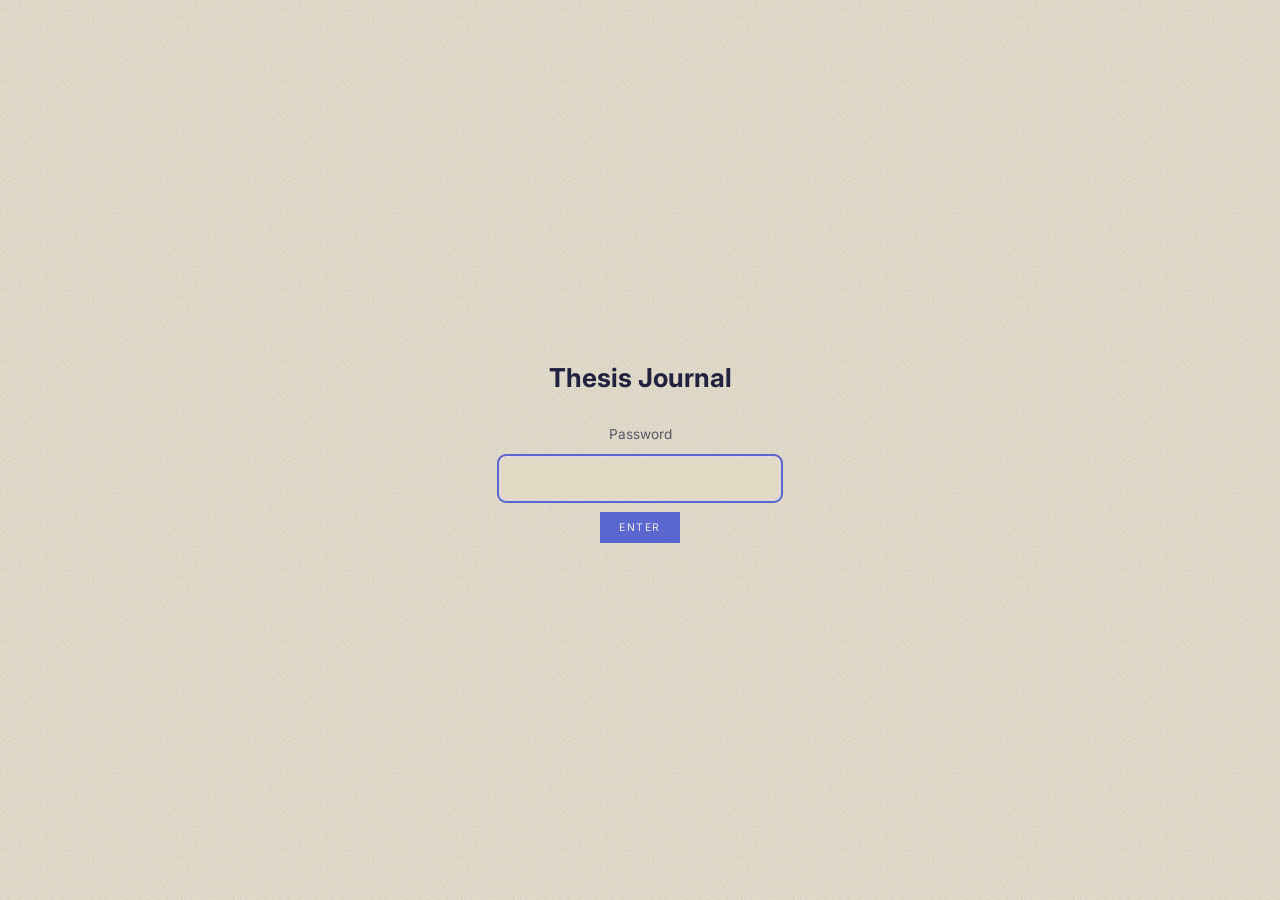
<file: index.html>
<!DOCTYPE html>
<html lang="en">
<head>
<meta charset="UTF-8" />
<meta name="viewport" content="width=device-width, initial-scale=1.0, viewport-fit=cover" />
<meta name="color-scheme" content="light dark" />
<title>Thesis Journal</title>
<link rel="icon" href="data:image/svg+xml,%3Csvg%20xmlns='http://www.w3.org/2000/svg'%20viewBox='0%200%20100%20100'%3E%3Ctext%20y='.9em'%20font-size='90'%3E%F0%9F%93%96%3C/text%3E%3C/svg%3E">
<link rel="preconnect" href="https://fonts.googleapis.com" />
<link rel="preconnect" href="https://fonts.gstatic.com" crossorigin />
<link href="https://fonts.googleapis.com/css2?family=Inter:wght@400;500;600&display=swap" rel="stylesheet" />
<link rel="stylesheet" href="styles.css" />
<script src="gate.js"></script>
</head>
<body>

  <header class="site-header">
    <div class="masthead">
      <h1 class="brand-title">Thesis Journal</h1>
      <div class="header-right">
        <time id="clock" class="clock">--:--:--</time>
        <button id="syncBtn" class="icon-btn" title="GitHub sync: off" aria-label="GitHub sync">⇅</button>
        <button id="themeBtn" class="icon-btn" title="Toggle light / dark" aria-label="Toggle theme">◐</button>
        <button id="addBtn" class="add-btn">Add</button>
      </div>
    </div>
    <p class="brand-sub">An open notebook for the thesis: reading, references, sources, images, annotated documents, and a weekly process log.</p>

    <nav class="views" id="views">
      <button class="view-btn is-active" data-view="files">Files</button>
      <button class="view-btn" data-view="all">All</button>
      <button class="view-btn" data-view="reading">Readings</button>
      <button class="view-btn" data-view="website">Resources</button>
      <button class="view-btn" data-view="image">Images</button>
      <button class="view-btn" data-view="document">Documents</button>
      <button class="view-btn" data-view="journal">Journal</button>
      <button class="view-btn" data-view="calendar">Calendar</button>
    </nav>
  </header>

  <section class="currently">
    <div class="currently-head">
      <span class="currently-label">Keyaa is currently</span>
      <span class="currently-controls">
        <button class="linkbtn" id="statusEditCurrent" hidden>edit</button>
        <button class="linkbtn" id="statusAdd">add this week's note</button>
        <button class="linkbtn" id="statusArchiveToggle" hidden>archive</button>
      </span>
    </div>

    <p class="currently-text" id="statusCurrent"></p>
    <span class="currently-updated" id="statusCurrentMeta"></span>

    <form class="status-editor" id="statusEditor" hidden>
      <textarea id="statusInput" rows="3" placeholder="Quick and human: what are you working on this week? What moved, what's next?"></textarea>
      <div class="status-editor-foot">
        <label class="status-date">Week of <input type="date" id="statusDate" /></label>
        <span class="spacer"></span>
        <button type="button" class="linkbtn" id="statusCancel">cancel</button>
        <button type="submit" class="linkbtn strong" id="statusSave">save note</button>
      </div>
    </form>

    <ol class="status-archive" id="statusArchive" hidden></ol>
  </section>

  <section class="toolbar">
    <div class="search-wrap">
      <input id="search" type="search" placeholder="Search the file: titles, notes, tags, names…" autocomplete="off" />
    </div>

    <div class="filters">
      <div class="filter-block">
        <span class="filter-label">Project</span>
        <div class="chips" id="projectFilters"></div>
      </div>
      <div class="filter-block" id="tagFilterBlock" hidden>
        <span class="filter-label">Tags</span>
        <div class="chips" id="tagFilters"></div>
      </div>
    </div>

    <div class="toolbar-end">
      <label class="sort-wrap">
        <span class="filter-label">Sort</span>
        <select id="sort">
          <option value="date-desc">Newest first</option>
          <option value="date-asc">Oldest first</option>
          <option value="added-desc">Recently added</option>
          <option value="title-asc">Title A–Z</option>
        </select>
      </label>
      <button id="exportBtn" class="ghost-btn" title="Download a backup of everything">Export</button>
      <button id="importBtn" class="ghost-btn" title="Restore from a backup file">Import</button>
      <input id="importInput" type="file" accept="application/json" hidden />
      <span id="count" class="count"></span>
    </div>
  </section>

  <main id="content" class="content"></main>

  <footer class="site-footer">
    <span>Stored in this browser. Turn on <b>⇅ GitHub sync</b> to share across devices and commit every change, or use <b>Export</b> for a one-off backup.</span>
  </footer>

  <!-- ============ Add / Edit modal ============ -->
  <div class="modal-overlay" id="entryModal" hidden>
    <div class="modal" role="dialog" aria-modal="true" aria-labelledby="modalTitle">
      <div class="modal-head">
        <h2 id="modalTitle">Add entry</h2>
        <button class="icon-btn" id="modalClose" aria-label="Close">✕</button>
      </div>

      <form id="entryForm" class="entry-form">
        <input type="hidden" id="f-id" />

        <div class="field">
          <label for="f-kind">Type</label>
          <select id="f-kind">
            <option value="reading">Reading: book, article, essay</option>
            <option value="artist">Artist reference</option>
            <option value="font">Font</option>
            <option value="design-ref">Design reference: website</option>
            <option value="resource">Resource: website to use (order books, print, etc.)</option>
            <option value="image">Image: visual reference</option>
            <option value="document">Annotated document: PDF + notes</option>
            <option value="journal">Journal: weekly comment / reflection</option>
          </select>
        </div>

        <div class="field">
          <label for="f-title" id="f-titleLabel">Title <span class="req">*</span></label>
          <input id="f-title" type="text" placeholder="What is it called?" />
        </div>

        <div class="field-row" id="f-sourceRow">
          <div class="field">
            <label for="f-author">Author / creator</label>
            <input id="f-author" type="text" placeholder="Who made it?" />
          </div>
          <div class="field">
            <label for="f-publication">Publication / source</label>
            <input id="f-publication" type="text" placeholder="Journal, publisher, site…" />
          </div>
        </div>

        <div class="field" id="f-urlField">
          <label for="f-url">URL</label>
          <input id="f-url" type="url" placeholder="https://…" />
        </div>

        <div class="field">
          <label for="f-date" id="f-dateLabel">Date read</label>
          <input id="f-date" type="date" />
          <p class="hint" id="f-dateHint">Leave blank and it defaults to the day you add this (<span id="f-todayHint"></span>).</p>
        </div>

        <div class="field">
          <label>Projects</label>
          <div class="check-grid" id="f-projects"></div>
        </div>

        <div class="field">
          <label for="f-tagInput">Tags</label>
          <div class="tag-editor" id="f-tagEditor">
            <span class="tag-chips" id="f-tagChips"></span>
            <input id="f-tagInput" type="text" placeholder="Type a tag, press Enter" autocomplete="off" list="tagSuggestions" />
          </div>
          <datalist id="tagSuggestions"></datalist>
        </div>

        <div class="field">
          <label for="f-note" id="f-noteLabel">Notes / annotation</label>
          <textarea id="f-note" rows="5" placeholder="Why it's useful, key quotes, page numbers, your reflections. For documents, paste the text you want to be able to search."></textarea>
        </div>

        <div class="field">
          <label>Attachments: images &amp; PDFs</label>
          <div class="dropzone" id="f-dropzone" tabindex="0">
            <p>Drag files here, click to choose, or paste an image</p>
            <input id="f-files" type="file" accept="image/*,application/pdf" multiple hidden />
          </div>
          <div class="attach-previews" id="f-previews"></div>
        </div>

        <div class="modal-actions">
          <button type="button" class="danger-btn" id="deleteBtn" hidden>Delete</button>
          <div class="spacer"></div>
          <button type="button" class="ghost-btn" id="cancelBtn">Cancel</button>
          <button type="submit" class="add-btn">Save</button>
        </div>
      </form>
    </div>
  </div>

  <!-- ============ GitHub sync panel ============ -->
  <div class="modal-overlay" id="syncPanel" hidden>
    <div class="modal modal-narrow" role="dialog" aria-modal="true" aria-labelledby="syncTitle">
      <div class="modal-head">
        <h2 id="syncTitle">GitHub sync</h2>
        <button class="icon-btn" id="syncClose" aria-label="Close">✕</button>
      </div>
      <div class="entry-form">
        <p class="hint">
          Keeps everything in a <code>data.json</code> file in a GitHub repo,
          one commit per change, so it shows up in GitHub Desktop after it
          fetches. Turn this on for every device that shares the journal,
          including your phone. Your token is stored only in this browser, use a
          <b>fine-grained token limited to this one repo</b> with
          <i>Contents: Read and write</i>.
        </p>
        <div class="field">
          <label for="gh-repo">Repository: owner / name</label>
          <input type="text" id="gh-repo" placeholder="keyaa/thesis-journal" autocapitalize="off" autocorrect="off" spellcheck="false" />
        </div>
        <div class="field-row">
          <div class="field">
            <label for="gh-branch">Branch</label>
            <input type="text" id="gh-branch" placeholder="main" autocapitalize="off" autocorrect="off" spellcheck="false" />
          </div>
          <div class="field">
            <label for="gh-path">File path</label>
            <input type="text" id="gh-path" placeholder="data.json" autocapitalize="off" autocorrect="off" spellcheck="false" />
          </div>
        </div>
        <div class="field">
          <label for="gh-token">Personal access token</label>
          <input type="password" id="gh-token" placeholder="github_pat_… / ghp_…" autocomplete="off" autocapitalize="off" autocorrect="off" spellcheck="false" />
        </div>
        <p class="hint" id="gh-status"></p>
        <div class="modal-actions">
          <button type="button" class="danger-btn" id="gh-disconnect" hidden>Disconnect</button>
          <div class="spacer"></div>
          <button type="button" class="ghost-btn" id="gh-pull" hidden>Pull now</button>
          <button type="button" class="add-btn" id="gh-connect">Connect</button>
        </div>
      </div>
    </div>
  </div>

  <!-- ============ Lightbox ============ -->
  <div class="lightbox" id="lightbox" hidden>
    <button class="icon-btn lightbox-close" id="lightboxClose" aria-label="Close">✕</button>
    <img id="lightboxImg" alt="" />
    <div class="lightbox-caption" id="lightboxCaption"></div>
  </div>

  <script src="app.js"></script>
</body>
</html>
</file>
<file: styles.css>
/* ============================================================
   Thesis Journal
   Blend: bysuhani.com (grotesque, small type, whitespace, clock)
        + openstudioprocess.xyz (paper ground, mono system text,
          serif masthead, "currently" block, dated log)
   ============================================================ */

:root {
  /* concert-season palette — cream ground, periwinkle blue does the talking */
  --bg: #e9e2d1;
  --bg-raise: #e2d9c4;
  --ink: #21223f;          /* deep blue-black — body text */
  --head: #5a67cf;         /* periwinkle blue — masthead, headings, links, accents */
  --ink-soft: #55566f;
  --ink-faint: #9694ac;
  --line: #d3c9ae;
  --line-strong: #beae8d;
  --accent: #5a67cf;
  --accent-ink: #efeade;
  --accent-soft: #dfdcef;
  --danger: #c23a24;
  --focus: #5a67cf;
  --radius: 0px;
  --maxw: 1180px;
  --pad: clamp(14px, 3vw, 30px);

  /* folder palette — the 10 concert colours (cycled in Files view) */
  --f0: #efe79b;  --f0-ink: #2b2622;   /* pale yellow */
  --f1: #3c2b3d;  --f1-ink: #efe79b;   /* plum */
  --f2: #f2b5c4;  --f2-ink: #3c2b3d;   /* pink */
  --f3: #13473a;  --f3-ink: #e9e2d1;   /* teal */
  --f4: #9aa4dc;  --f4-ink: #20204a;   /* periwinkle */
  --f5: #dcbdb8;  --f5-ink: #3a2622;   /* dusty rose — the concert blush, nudged rosier/deeper so it doesn't melt into the paper bg */
  --f6: #ee4335;  --f6-ink: #ffffff;   /* red */
  --f7: #a3bb9f;  --f7-ink: #233524;   /* sage */
  --f8: #c3ccd6;  --f8-ink: #2b3540;   /* grey-blue */
  --f9: #c98c60;  --f9-ink: #331e12;   /* terracotta */

  /* Neue Montreal if installed locally, otherwise a close grotesque */
  --sans: "Neue Montreal", "PP Neue Montreal", "Neue Haas Grotesk Display Pro",
    "Helvetica Neue", Inter, Arial, sans-serif;
  --serif: var(--sans);
  --mono: var(--sans);
}

:root[data-theme="dark"] {
  --bg: #14141c;
  --bg-raise: #1d1d29;
  --ink: #e6e4f0;
  --head: #98a2ea;
  --ink-soft: #a9a7bd;
  --ink-faint: #6f6d84;
  --line: #2a2a38;
  --line-strong: #3c3c50;
  --accent: #98a2ea;
  --accent-ink: #14141c;
  --accent-soft: #22222f;
  --danger: #e5786a;
  --focus: #98a2ea;
}
@media (prefers-color-scheme: dark) {
  :root:not([data-theme="light"]) {
    --bg: #14141c;
    --bg-raise: #1d1d29;
    --ink: #e6e4f0;
    --head: #98a2ea;
    --ink-soft: #a9a7bd;
    --ink-faint: #6f6d84;
    --line: #2a2a38;
    --line-strong: #3c3c50;
    --accent: #98a2ea;
    --accent-ink: #14141c;
    --accent-soft: #22222f;
    --danger: #e5786a;
    --focus: #98a2ea;
  }
}

* { box-sizing: border-box; }
html, body { margin: 0; padding: 0; }

body {
  background-color: var(--bg);
  /* faint paper grain so surfaces read as material, not flat */
  background-image: url("data:image/svg+xml,%3Csvg xmlns='http://www.w3.org/2000/svg' width='140' height='140'%3E%3Cfilter id='n'%3E%3CfeTurbulence type='fractalNoise' baseFrequency='0.82' numOctaves='2' stitchTiles='stitch'/%3E%3CfeColorMatrix type='saturate' values='0'/%3E%3C/filter%3E%3Crect width='100%25' height='100%25' filter='url(%23n)' opacity='0.35'/%3E%3C/svg%3E");
  background-blend-mode: multiply;
  color: var(--ink);
  font-family: var(--sans);
  font-size: 13px;
  line-height: 1.62;
  -webkit-font-smoothing: antialiased;
  text-rendering: optimizeLegibility;
}
:root[data-theme="dark"] body { background-blend-mode: soft-light; }

button { font-family: inherit; cursor: pointer; color: inherit; }
a { color: inherit; }
::selection { background: var(--head); color: var(--accent-ink); }

/* text token: the "system" voice — mono, uppercase, tracked (Hyning) */
.sys {
  font-family: var(--mono);
  font-size: 10.5px;
  text-transform: uppercase;
  letter-spacing: 0.13em;
  color: var(--ink-faint);
}

/* ---------- Header / masthead ---------- */

.site-header {
  padding: 18px var(--pad) 0;
  max-width: var(--maxw);
  margin: 0 auto;
  width: 100%;
}

.masthead {
  display: flex;
  align-items: flex-start;
  justify-content: space-between;
  gap: 24px;
}

.brand-title {
  font-weight: 600;
  font-size: clamp(32px, 6.5vw, 54px);
  letter-spacing: -0.035em;
  line-height: 0.98;
  margin: 0;
  color: var(--head);
}

.brand-sub {
  font-family: var(--sans);
  font-size: 12.5px;
  line-height: 1.65;
  color: var(--ink-soft);
  letter-spacing: -0.005em;
  max-width: 54ch;
  margin: 14px 0 0;
}

.header-right { display: flex; align-items: center; gap: 12px; padding-top: 4px; }

.clock {
  font-family: var(--mono);
  font-size: 11px;
  color: var(--ink-faint);
  letter-spacing: 0.04em;
  min-width: 92px;
  text-align: right;
  font-variant-numeric: tabular-nums;
}

.icon-btn {
  background: none;
  border: 1px solid var(--line-strong);
  color: var(--ink-soft);
  width: 30px; height: 30px;
  border-radius: var(--radius);
  font-size: 13px; line-height: 1;
  display: inline-flex; align-items: center; justify-content: center;
}
.icon-btn:hover { color: var(--ink); border-color: var(--ink-soft); }

.add-btn {
  background: var(--accent);
  color: var(--accent-ink);
  border: 1px solid var(--accent);
  padding: 8px 18px;
  border-radius: var(--radius);
  font-family: var(--mono);
  font-size: 10.5px;
  text-transform: uppercase;
  letter-spacing: 0.14em;
  white-space: nowrap;
}
.add-btn:hover { opacity: 0.82; }

.views {
  display: flex;
  gap: 2px;
  flex-wrap: wrap;
  margin-top: 22px;
}
.view-btn {
  background: none;
  border: 0;
  color: var(--ink-faint);
  font-family: var(--mono);
  font-size: 10.5px;
  text-transform: uppercase;
  letter-spacing: 0.13em;
  padding: 8px 12px 12px;
}
.view-btn:hover { color: var(--ink); }
.view-btn.is-active {
  color: var(--head);
  box-shadow: inset 0 -2px 0 0 var(--head);
}

/* ---------- "Keyaa is currently" + weekly log ---------- */

.currently {
  max-width: var(--maxw);
  margin: 0 auto;
  width: 100%;
  padding: 16px var(--pad) 18px;
}
.currently-head {
  display: flex;
  align-items: baseline;
  justify-content: space-between;
  gap: 16px;
  flex-wrap: wrap;
  margin-bottom: 12px;
}
.currently-label {
  font-size: 11px;
  text-transform: uppercase;
  letter-spacing: 0.18em;
  color: var(--ink-faint);
}
.currently-controls { display: flex; gap: 16px; flex-shrink: 0; }

.currently-text {
  font-size: clamp(18px, 2.6vw, 22px);
  line-height: 1.42;
  letter-spacing: -0.015em;
  color: var(--ink);
  margin: 0 0 8px;
  white-space: pre-wrap;
  max-width: 40ch;
}
.currently-text.is-empty {
  color: var(--ink-faint);
  font-size: 13.5px;
  letter-spacing: 0;
  line-height: 1.6;
  max-width: 60ch;
}
.currently-updated {
  font-size: 10px;
  text-transform: uppercase;
  letter-spacing: 0.12em;
  color: var(--ink-faint);
}

.linkbtn {
  border: 0;
  background: none;
  color: var(--ink-faint);
  font-size: 10px;
  text-transform: uppercase;
  letter-spacing: 0.13em;
  padding: 0;
  text-decoration: underline;
  text-underline-offset: 3px;
}
.linkbtn:hover { color: var(--ink); }
.linkbtn.strong { color: var(--ink); }

.status-editor {
  margin: 16px 0 4px;
  max-width: 64ch;
}
.status-editor textarea {
  width: 100%;
  font-family: var(--sans);
  font-size: 14px;
  line-height: 1.6;
  color: var(--ink);
  background: var(--bg-raise);
  border: 1px solid var(--line-strong);
  border-radius: var(--radius);
  padding: 10px 12px;
  resize: vertical;
  outline: none;
}
.status-editor textarea:focus { border-color: var(--focus); }
.status-editor-foot {
  display: flex;
  align-items: center;
  gap: 16px;
  margin-top: 10px;
}
.status-date {
  font-size: 10px;
  text-transform: uppercase;
  letter-spacing: 0.12em;
  color: var(--ink-faint);
  display: flex;
  align-items: center;
  gap: 8px;
}
.status-date input {
  font-family: var(--sans);
  font-size: 12px;
  color: var(--ink);
  background: var(--bg);
  border: 1px solid var(--line-strong);
  border-radius: var(--radius);
  padding: 4px 7px;
}

.status-archive {
  list-style: none;
  margin: 22px 0 0;
  padding: 0;
  max-width: 64ch;
}
.status-arch { padding: 16px 0; }
.status-arch + .status-arch { border-top: 1px solid var(--line); }
.status-arch-date {
  font-size: 10px;
  text-transform: uppercase;
  letter-spacing: 0.12em;
  color: var(--ink-faint);
  margin-bottom: 6px;
}
.status-arch-text { font-size: 13px; line-height: 1.66; color: var(--ink-soft); }
.status-arch-actions { display: flex; gap: 14px; margin-top: 8px; opacity: 0; transition: opacity 0.12s; }
.status-arch:hover .status-arch-actions { opacity: 1; }

/* ---------- Toolbar ---------- */

.toolbar {
  display: flex;
  flex-direction: column;
  gap: 18px;
  padding: 24px var(--pad) 20px;
  max-width: var(--maxw);
  margin: 0 auto;
  width: 100%;
}

.search-wrap input {
  width: 100%;
  border: 0;
  border-bottom: 1px solid var(--line-strong);
  background: none;
  color: var(--ink);
  font-family: var(--sans);
  font-size: clamp(20px, 3vw, 26px);
  font-weight: 500;
  letter-spacing: -0.02em;
  padding: 10px 2px;
  outline: none;
}
.search-wrap input::placeholder { color: var(--ink-faint); font-size: 15px; font-weight: 400; letter-spacing: 0; }
.search-wrap input:focus { border-color: var(--ink); }

.filters { display: flex; flex-wrap: wrap; gap: 30px; }
.filter-block { display: flex; align-items: center; gap: 12px; flex-wrap: wrap; }

.filter-label {
  font-family: var(--mono);
  font-size: 10px;
  text-transform: uppercase;
  letter-spacing: 0.15em;
  color: var(--ink-faint);
}

.chips { display: flex; flex-wrap: wrap; gap: 6px; }
.chip {
  border: 1px solid var(--line-strong);
  background: none;
  color: var(--ink-soft);
  font-family: var(--mono);
  font-size: 10px;
  text-transform: uppercase;
  letter-spacing: 0.08em;
  padding: 4px 10px;
  border-radius: 999px;
}
.chip:hover { border-color: var(--ink-soft); color: var(--ink); }
.chip.is-on { background: var(--accent); color: var(--accent-ink); border-color: var(--accent); }

.toolbar-end { display: flex; align-items: center; gap: 16px; flex-wrap: wrap; }
.sort-wrap { display: flex; align-items: center; gap: 10px; }
.sort-wrap select {
  border: 1px solid var(--line-strong);
  background: var(--bg);
  color: var(--ink);
  font-family: var(--mono);
  font-size: 10.5px;
  padding: 6px 8px;
  border-radius: var(--radius);
}

.ghost-btn {
  border: 1px solid var(--line-strong);
  background: none;
  color: var(--ink-soft);
  font-family: var(--mono);
  font-size: 10px;
  text-transform: uppercase;
  letter-spacing: 0.11em;
  padding: 7px 13px;
  border-radius: var(--radius);
}
.ghost-btn:hover { color: var(--ink); border-color: var(--ink-soft); }

.count {
  margin-left: auto;
  font-family: var(--mono);
  font-size: 10px;
  text-transform: uppercase;
  letter-spacing: 0.1em;
  color: var(--ink-faint);
}

/* ---------- Content ---------- */

.content {
  max-width: var(--maxw);
  margin: 0 auto;
  width: 100%;
  padding: 0 var(--pad) 120px;
}

.group-head {
  font-size: 12px;
  font-weight: 600;
  text-transform: uppercase;
  letter-spacing: 0.2em;
  color: var(--head);
  padding: 44px 0 5px;
}
.group-head:first-child { padding-top: 20px; }
.group-head + .entry { border-top: 0; }

/* ---------- Entry rows ---------- */

.entry {
  display: grid;
  grid-template-columns: 128px 1fr auto;
  gap: 22px;
  padding: 18px 4px;
  transition: background 0.12s ease;
}
.entry + .entry { border-top: 1px solid var(--line); }
.entry:hover { background: var(--bg-raise); }

.entry-kind {
  font-family: var(--mono);
  font-size: 10px;
  text-transform: uppercase;
  letter-spacing: 0.14em;
  color: var(--ink-faint);
  padding-top: 4px;
}

.entry-main { min-width: 0; }

.entry-title {
  font-family: var(--sans);
  font-size: 18px;
  font-weight: 600;
  letter-spacing: -0.02em;
  line-height: 1.32;
  margin: 0 0 6px;
  color: var(--head);
}
.entry-title a.ext {
  font-family: var(--mono);
  font-size: 9.5px;
  text-transform: uppercase;
  letter-spacing: 0.1em;
  color: var(--ink-faint);
  text-decoration: none;
  margin-left: 8px;
  white-space: nowrap;
}
.entry-title a.ext:hover { color: var(--ink); }

.entry-meta {
  font-family: var(--mono);
  font-size: 10.5px;
  text-transform: uppercase;
  letter-spacing: 0.06em;
  color: var(--ink-faint);
  margin-bottom: 12px;
}
.entry-meta i { font-style: italic; text-transform: none; letter-spacing: 0; }
.entry-meta .dot { margin: 0 7px; opacity: 0.6; }

.entry-note {
  font-family: var(--sans);
  font-size: 13.5px;
  color: var(--ink);
  margin: 0 0 14px;
  max-width: 70ch;
  line-height: 1.74;
}
.entry-note .note-line { display: block; white-space: pre-wrap; }
.entry-note .note-line:empty::before { content: "\00a0"; }
.entry-note .note-sub {
  display: block;
  padding-left: 1.3em;
  text-indent: -1.3em;
  color: var(--ink-soft);
}
.entry-note .note-sub::before { content: "\21b3\00a0"; color: var(--ink-faint); }
/* nested sub-points: each level steps further in under the line above it */
.entry-note .note-sub-2 { margin-left: 1.5em; }
.entry-note .note-sub-3 { margin-left: 3em; }
.note-ref {
  border: 0;
  background: none;
  padding: 0;
  margin: 0;
  font: inherit;
  font-weight: 600;
  color: var(--head);
  text-decoration: underline;
  text-underline-offset: 2px;
  cursor: pointer;
}
.folder-detail .note-ref { color: #000; }
.note-ref:hover { opacity: 0.75; }
.note-link {
  color: inherit;
  text-decoration: underline;
  text-underline-offset: 2px;
  word-break: break-all;
}
.note-link:hover { opacity: 0.75; }

.entry-tags { display: flex; flex-wrap: wrap; gap: 6px; align-items: center; }
.pill {
  font-family: var(--mono);
  font-size: 9.5px;
  padding: 3px 9px;
  border-radius: 999px;
  letter-spacing: 0.06em;
  text-transform: uppercase;
}
.pill.project { background: var(--accent-soft); color: var(--ink); }
.pill.tag { border: 1px solid var(--line-strong); color: var(--ink-faint); }

.entry-attach { display: flex; flex-wrap: wrap; gap: 8px; margin-top: 16px; }
.thumb {
  width: 76px; height: 76px;
  object-fit: cover;
  border: 1px solid var(--line);
  border-radius: var(--radius);
  cursor: zoom-in;
  background: var(--accent-soft);
}
.file-chip {
  display: inline-flex;
  align-items: center;
  gap: 7px;
  border: 1px solid var(--line-strong);
  border-radius: var(--radius);
  padding: 6px 11px;
  font-family: var(--mono);
  font-size: 10px;
  letter-spacing: 0.03em;
  color: var(--ink-soft);
  text-decoration: none;
}
.file-chip:hover { color: var(--ink); border-color: var(--ink-soft); }

.entry-actions { display: flex; gap: 4px; align-items: flex-start; }
.entry-actions button {
  background: none;
  border: 1px solid transparent;
  color: var(--ink-faint);
  font-family: var(--mono);
  font-size: 9.5px;
  text-transform: uppercase;
  letter-spacing: 0.1em;
  padding: 4px 8px;
  border-radius: var(--radius);
}
.entry:hover .entry-actions button { border-color: var(--line-strong); }
.entry-actions button:hover { color: var(--ink); border-color: var(--ink-soft); }

/* Journal entries — the log voice */
.entry.is-journal .entry-title { font-size: clamp(19px, 2.6vw, 23px); font-weight: 600; letter-spacing: -0.028em; }
.entry.is-journal .entry-note { color: var(--ink); font-size: 13.5px; line-height: 1.75; }

/* ---------- Image gallery ---------- */

.gallery {
  display: grid;
  grid-template-columns: repeat(auto-fill, minmax(160px, 1fr));
  gap: 12px;
  padding-top: 20px;
}
.gallery figure {
  margin: 0;
  border: 1px solid var(--line);
  border-radius: var(--radius);
  overflow: hidden;
  background: var(--bg-raise);
}
.gallery img {
  width: 100%;
  aspect-ratio: 1 / 1;
  object-fit: cover;
  display: block;
  cursor: zoom-in;
  background: var(--accent-soft);
}
.gallery figcaption {
  font-family: var(--mono);
  font-size: 10px;
  color: var(--ink-soft);
  padding: 9px 11px;
  border-top: 1px solid var(--line);
  letter-spacing: 0.02em;
}
.gallery figcaption .cap-title { color: var(--ink); }

/* ---------- Calendar ---------- */

.cal-wrap { padding-top: 30px; }
.cal-head { display: flex; align-items: baseline; gap: 16px; margin-bottom: 20px; }
.cal-head h2 {
  margin: 0;
  font-size: clamp(22px, 3.5vw, 30px);
  font-weight: 600;
  letter-spacing: -0.03em;
  color: var(--head);
}
.cal-nav { display: flex; gap: 6px; }
.cal-nav button {
  border: 1px solid var(--line-strong);
  background: none;
  color: var(--ink-soft);
  width: 28px; height: 28px;
  border-radius: var(--radius);
  font-size: 13px;
}
.cal-nav button:hover { color: var(--ink); border-color: var(--ink-soft); }
.cal-today {
  border: 1px solid var(--line-strong);
  background: none;
  color: var(--ink-soft);
  font-family: var(--mono);
  font-size: 9.5px;
  text-transform: uppercase;
  letter-spacing: 0.12em;
  padding: 0 12px;
  border-radius: var(--radius);
}
.cal-today:hover { color: var(--ink); border-color: var(--ink-soft); }

.cal-grid {
  display: grid;
  grid-template-columns: repeat(7, 1fr);
  border-left: 1px solid var(--line);
  border-top: 1px solid var(--line);
}
.cal-dow {
  font-family: var(--mono);
  font-size: 9px;
  text-transform: uppercase;
  letter-spacing: 0.14em;
  color: var(--ink-faint);
  padding: 8px 10px;
  border-right: 1px solid var(--line);
  border-bottom: 1px solid var(--line);
  background: var(--bg-raise);
}
.cal-cell {
  min-height: 92px;
  border-right: 1px solid var(--line);
  border-bottom: 1px solid var(--line);
  padding: 7px 9px;
  display: flex;
  flex-direction: column;
  gap: 4px;
  text-align: left;
  background: none;
  color: inherit;
  font-family: inherit;
}
.cal-cell.is-empty { cursor: default; }
.cal-cell.has-items { cursor: pointer; }
.cal-cell.has-items:hover { background: var(--bg-raise); }
.cal-cell.other-month { background: var(--bg-raise); opacity: 0.5; }
.cal-cell.is-today .cal-daynum {
  background: var(--accent);
  color: var(--accent-ink);
  border-radius: 999px;
  width: 20px; height: 20px;
  display: inline-flex; align-items: center; justify-content: center;
}
.cal-cell.is-selected { outline: 1.5px solid var(--head); outline-offset: -1.5px; }
.cal-daynum { font-family: var(--mono); font-size: 10.5px; color: var(--ink-soft); font-variant-numeric: tabular-nums; }
.cal-tick {
  font-family: var(--mono);
  font-size: 9.5px;
  color: var(--ink-soft);
  line-height: 1.35;
  overflow: hidden;
  text-overflow: ellipsis;
  white-space: nowrap;
}
.cal-tick .k { color: var(--ink-faint); margin-right: 4px; font-size: 8px; }
.cal-more { font-family: var(--mono); font-size: 8.5px; color: var(--ink-faint); letter-spacing: 0.06em; }

.cal-day-panel { margin-top: 30px; }
.cal-day-panel .group-head { padding-top: 0; }

/* ---------- Empty state ---------- */

.empty { text-align: center; padding: 100px 20px; color: var(--ink-faint); }
.empty h3 { color: var(--head); font-weight: 600; font-size: clamp(18px, 3vw, 22px); letter-spacing: -0.02em; margin: 0 0 8px; }
.empty p { font-family: var(--mono); font-size: 11px; }
.empty button { margin-top: 20px; }

/* ---------- Modal ---------- */

.modal-overlay {
  position: fixed;
  inset: 0;
  background: color-mix(in srgb, #08110a 64%, transparent);
  display: flex;
  align-items: flex-start;
  justify-content: center;
  padding: 44px 16px;
  overflow-y: auto;
  z-index: 100;
}
.modal {
  background: var(--bg);
  border: 1px solid var(--line-strong);
  border-radius: 4px;
  width: 100%;
  max-width: 640px;
  box-shadow: 0 30px 70px -24px rgba(0, 0, 0, 0.4);
}
.modal-head {
  display: flex;
  align-items: center;
  justify-content: space-between;
  padding: 20px 24px;
  border-bottom: 1px solid var(--line);
  position: sticky;
  top: 0;
  background: var(--bg);
  border-radius: 4px 4px 0 0;
}
.modal-head h2 {
  margin: 0;
  font-family: var(--mono);
  font-size: 11px;
  text-transform: uppercase;
  letter-spacing: 0.16em;
  font-weight: 600;
  color: var(--head);
}

.entry-form { padding: 24px; }
.field { margin-bottom: 20px; }
.field-row { display: grid; grid-template-columns: 1fr 1fr; gap: 16px; }

.field label {
  display: block;
  font-family: var(--mono);
  font-size: 10px;
  text-transform: uppercase;
  letter-spacing: 0.14em;
  color: var(--ink-faint);
  margin-bottom: 8px;
}
.req { color: var(--danger); }

.field input[type="text"],
.field input[type="url"],
.field input[type="date"],
.field select,
.field textarea {
  width: 100%;
  border: 1px solid var(--line-strong);
  background: var(--bg);
  color: var(--ink);
  font-family: var(--sans);
  font-size: 13px;
  padding: 9px 11px;
  border-radius: var(--radius);
  outline: none;
}
.field textarea { font-family: var(--mono); font-size: 12px; }
.field input:focus, .field select:focus, .field textarea:focus { border-color: var(--focus); }
.field textarea { resize: vertical; line-height: 1.6; }
.hint { font-family: var(--mono); font-size: 10px; color: var(--ink-faint); margin: 8px 0 0; letter-spacing: 0.02em; text-transform: none; }

.check-grid { display: grid; grid-template-columns: repeat(auto-fit, minmax(150px, 1fr)); gap: 6px; }
.check-grid label {
  display: flex;
  align-items: center;
  gap: 8px;
  font-family: var(--mono);
  font-size: 11px;
  text-transform: none;
  letter-spacing: 0;
  color: var(--ink);
  margin: 0;
  border: 1px solid var(--line-strong);
  border-radius: var(--radius);
  padding: 8px 11px;
}
.check-grid input { accent-color: var(--accent); }

.tag-editor {
  display: flex;
  flex-wrap: wrap;
  gap: 6px;
  align-items: center;
  border: 1px solid var(--line-strong);
  border-radius: var(--radius);
  padding: 7px 9px;
  background: var(--bg);
}
.tag-editor:focus-within { border-color: var(--focus); }
.tag-chips { display: contents; }
.tag-chip {
  display: inline-flex;
  align-items: center;
  gap: 5px;
  background: var(--accent-soft);
  color: var(--ink);
  font-family: var(--mono);
  font-size: 10.5px;
  padding: 2px 4px 2px 9px;
  border-radius: 999px;
}
.tag-chip button { border: 0; background: none; color: var(--ink-faint); font-size: 12px; line-height: 1; padding: 0 2px; }
.tag-chip button:hover { color: var(--danger); }
.tag-editor input { flex: 1; min-width: 130px; border: 0 !important; background: none !important; padding: 4px 2px !important; font-family: var(--mono); font-size: 12px; }

.dropzone {
  border: 1px dashed var(--line-strong);
  border-radius: var(--radius);
  padding: 26px 16px;
  text-align: center;
  color: var(--ink-faint);
  font-family: var(--mono);
  font-size: 10.5px;
  letter-spacing: 0.03em;
  cursor: pointer;
}
.dropzone.is-drag, .dropzone:hover { border-color: var(--ink-soft); color: var(--ink-soft); }
.dropzone p { margin: 0; }

.attach-previews { display: flex; flex-wrap: wrap; gap: 8px; margin-top: 12px; }
.prev-item {
  position: relative;
  width: 68px; height: 68px;
  border: 1px solid var(--line);
  border-radius: var(--radius);
  overflow: hidden;
  background: var(--accent-soft);
  display: flex;
  align-items: center;
  justify-content: center;
  font-family: var(--mono);
  font-size: 8.5px;
  color: var(--ink-soft);
  text-align: center;
  padding: 4px;
}
.prev-item img { width: 100%; height: 100%; object-fit: cover; }
.prev-item button {
  position: absolute;
  top: 2px; right: 2px;
  width: 16px; height: 16px;
  border: 0;
  border-radius: 999px;
  background: rgba(0, 0, 0, 0.6);
  color: #fff;
  font-size: 10px; line-height: 1;
  display: flex; align-items: center; justify-content: center;
}

.modal-actions {
  display: flex;
  align-items: center;
  gap: 10px;
  padding-top: 16px;
  border-top: 1px solid var(--line);
  margin-top: 4px;
}
.modal-actions .spacer, .toolbar-end .spacer { flex: 1; }
.danger-btn {
  border: 1px solid var(--line-strong);
  background: none;
  color: var(--danger);
  font-family: var(--mono);
  font-size: 10px;
  text-transform: uppercase;
  letter-spacing: 0.1em;
  padding: 7px 13px;
  border-radius: var(--radius);
}
.danger-btn:hover { border-color: var(--danger); }

/* ---------- Lightbox ---------- */

.lightbox {
  position: fixed;
  inset: 0;
  background: rgba(8, 8, 8, 0.93);
  display: flex;
  flex-direction: column;
  align-items: center;
  justify-content: center;
  gap: 18px;
  padding: 44px;
  z-index: 200;
}
.lightbox img { max-width: 94vw; max-height: 92vh; object-fit: contain; border-radius: var(--radius); }
.lightbox-caption { font-family: var(--mono); color: #ddd; font-size: 10.5px; letter-spacing: 0.03em; text-align: center; max-width: 72ch; }
.lightbox-close {
  position: absolute;
  top: 22px; right: 22px;
  background: rgba(255, 255, 255, 0.1);
  border-color: rgba(255, 255, 255, 0.25);
  color: #fff;
}

/* ---------- GitHub sync ---------- */

.modal.modal-narrow { max-width: 460px; }

#syncBtn { position: relative; }
#syncBtn::after {
  content: "";
  position: absolute;
  top: 3px; right: 3px;
  width: 6px; height: 6px;
  border-radius: 999px;
  background: transparent;
}
#syncBtn.is-synced::after { background: #6f8f52; }
#syncBtn.is-syncing::after { background: var(--ink-faint); }
#syncBtn.is-error::after { background: var(--danger); }

.hint code {
  font-family: ui-monospace, SFMono-Regular, Menlo, monospace;
  font-size: 0.92em;
  background: var(--accent-soft);
  padding: 1px 4px;
  border-radius: var(--radius);
}

/* ---------- Files view — active folder + bottom tab row ---------- */

/* whole view is one screen, no page scroll */
body.view-files { height: 100vh; overflow: hidden; display: flex; flex-direction: column; }
body.view-files .site-header,
body.view-files .currently,
body.view-files .toolbar { flex: 0 0 auto; max-width: none; margin: 0; }
body.view-files main.content {
  flex: 1 1 auto;
  min-height: 0;
  max-width: none;
  margin: 0;
  padding: 0 var(--pad) 0;
  display: flex;
}
body.view-files .site-footer { display: none; }

body.view-files .views,
body.view-files .brand-sub,
body.view-files .filters,
body.view-files .sort-wrap,
body.view-files .toolbar-end .count,
body.view-files .header-right .clock { display: none; }

/* compact header so the folders fit above the fold */
body.view-files .site-header { padding: 12px var(--pad) 0; }
body.view-files .masthead { align-items: center; }
body.view-files .brand-title {
  font-size: clamp(22px, 3.4vw, 34px);
  font-weight: 500;
  letter-spacing: -0.03em;
  line-height: 1;
}
body.view-files .brand-title::after {
  content: "process file \00b7 15 weeks";
  display: inline-block;
  margin-left: 12px;
  font-size: 8.5px;
  font-weight: 400;
  letter-spacing: 0.26em;
  text-transform: uppercase;
  color: var(--ink-faint);
  -webkit-text-fill-color: var(--ink-faint);
  vertical-align: middle;
}
body.view-files .currently { padding: 8px var(--pad) 4px; }
body.view-files .currently-head { margin-bottom: 3px; }
body.view-files .currently-text {
  font-size: 12.5px;
  line-height: 1.4;
  max-width: 70ch;
  display: -webkit-box; -webkit-line-clamp: 2; -webkit-box-orient: vertical; overflow: hidden;
}
body.view-files .currently-text.is-empty { font-size: 12px; }
body.view-files .status-editor,
body.view-files .status-archive { max-width: 70ch; }

body.view-files .toolbar {
  flex-direction: row;
  align-items: center;
  gap: 14px;
  padding: 4px var(--pad) 6px;
}
body.view-files .search-wrap { display: block; flex: 1; min-width: 0; }
body.view-files .search-wrap input {
  font-size: 12.5px;
  font-weight: 400;
  letter-spacing: 0;
  padding: 5px 2px 5px 19px;
  background:
    no-repeat left center /
    12px url("data:image/svg+xml,%3Csvg xmlns='http://www.w3.org/2000/svg' viewBox='0 0 24 24' fill='none' stroke='%239694ac' stroke-width='2.4'%3E%3Ccircle cx='11' cy='11' r='7'/%3E%3Cpath d='m21 21-5.2-5.2'/%3E%3C/svg%3E");
}
body.view-files .search-wrap input::placeholder { font-size: 12.5px; }
body.view-files .toolbar-end { gap: 8px; flex: 0 0 auto; }

/* ---- the Files view: file-by row, active panel, bottom tab row ---- */
.files-view {
  flex: 1 1 auto;
  min-height: 0;
  min-width: 0;                      /* let it shrink below its content's natural width on narrow screens */
  display: flex;
  flex-direction: column;
  padding-bottom: 12px;
}

.files-orders-wrap { flex: 0 0 auto; padding: 4px 0 8px; }
.files-orders { display: flex; flex-wrap: wrap; align-items: baseline; gap: 13px; }
.files-orders-label {
  font-size: 9px; text-transform: uppercase; letter-spacing: 0.24em;
  color: var(--ink-faint); margin-right: 2px;
}
.files-order-btn {
  border: 0; background: none; color: var(--ink-faint);
  font-size: 11px; letter-spacing: 0.04em; padding: 0;
}
.files-order-btn:hover { color: var(--ink); }
.files-order-btn.is-on {
  color: var(--head); font-weight: 500;
  text-decoration: underline; text-underline-offset: 4px; text-decoration-thickness: 1.5px;
}

.files-empty-wrap { flex: 1; display: flex; align-items: center; justify-content: center; }
.files-none { font-size: 13px; color: var(--ink-soft); }

/* colour tones — same cycled palette for panel + tabs.
   Named on both hosts so these beat the --bgc/--fg fallbacks that
   .files-tab and .files-face set for themselves further down. */
.files-tab.tone-0,
.files-face.tone-0 { --bgc: var(--f0); --fg: var(--f0-ink); }
.files-tab.tone-1,
.files-face.tone-1 { --bgc: var(--f1); --fg: var(--f1-ink); }
.files-tab.tone-2,
.files-face.tone-2 { --bgc: var(--f2); --fg: var(--f2-ink); }
.files-tab.tone-3,
.files-face.tone-3 { --bgc: var(--f3); --fg: var(--f3-ink); }
.files-tab.tone-4,
.files-face.tone-4 { --bgc: var(--f4); --fg: var(--f4-ink); }
.files-tab.tone-5,
.files-face.tone-5 { --bgc: var(--f5); --fg: var(--f5-ink); }
.files-tab.tone-6,
.files-face.tone-6 { --bgc: var(--f6); --fg: var(--f6-ink); }
.files-tab.tone-7,
.files-face.tone-7 { --bgc: var(--f7); --fg: var(--f7-ink); }
.files-tab.tone-8,
.files-face.tone-8 { --bgc: var(--f8); --fg: var(--f8-ink); }
.files-tab.tone-9,
.files-face.tone-9 { --bgc: var(--f9); --fg: var(--f9-ink); }

/* ================= REST STATE: colour bands, each with a poking tab ================= */
.files-tabrow {
  flex: 1 1 auto;
  min-height: 0;
  display: flex;
  flex-direction: column;
  position: relative;
  z-index: 30;
  padding-top: 46px;                 /* room for the top band's tab */
}
.files-tab {
  --fg: #fff;
  --bgc: var(--bg-raise);
  position: relative;
  flex: 0 0 auto;
  min-height: 40px;
  width: 100%;
  padding: 0;
  border: 0;
  border-radius: 0;
  background: var(--bgc);            /* the full-width band */
  color: var(--fg);
  cursor: pointer;
  transition:
    flex-grow 0.34s ease, flex-basis 0.34s ease, min-height 0.34s ease,
    margin 0.34s ease, padding 0.3s ease, opacity 0.24s ease,
    transform 0.26s cubic-bezier(0.34, 1.5, 0.64, 1), filter 0.26s ease;
}
/* bands overlap tightly; each tab pokes up above its own band and paints over the one above (z ascends in JS) */
.files-tabrow:not(.is-open) .files-tab { margin-top: -12px; }
.files-tabrow:not(.is-open) .files-tab:first-of-type,
.files-tabrow:not(.is-open) .files-tab.is-locked + .files-tab { margin-top: 0; }
.files-tabrow:not(.is-open) .files-tab:last-of-type { flex: 1 1 auto; }
/* hover = lift the whole folder (band + its tab) out of the stack */
.files-tabrow:not(.is-open) .files-tab:hover {
  transform: translateY(-10px);
  filter: brightness(1.03) drop-shadow(0 8px 18px rgba(22, 16, 28, 0.3));
}
.files-tabrow:not(.is-open) .files-tab.is-locked:hover {
  transform: none;
  filter: none;
}

/* the tab poking up above the band, at a scattered x-position per folder */
.ff-tab {
  position: absolute;
  bottom: 100%;
  left: max(2%, min(var(--tab-x, 4%), calc(100% - 220px)));
  margin-bottom: -1px;
  display: flex;
  align-items: baseline;
  gap: 12px;
  padding: 7px 22px 10px;
  max-width: min(72%, calc(100% - 16px));
  overflow: hidden;
  white-space: nowrap;
  border-radius: 12px 12px 0 0;
  background: var(--bgc);
  color: var(--fg);
  transform: rotate(var(--rot, 0deg));
  transform-origin: bottom left;
  transition: left 0.32s ease, padding 0.3s ease;
}
/* the ghost (week not open yet): neutral, no colour wash */
.files-tab.is-locked {
  background: rgba(128, 128, 128, 0.08);
}
.files-tab.is-locked .ff-tab {
  background: none;
  border: 1px dashed var(--line-strong);
  border-bottom: 0;
  color: var(--ink-faint);
}

/* ================= OPEN STATE: bands collapse into a top row ================= */
.files-tabrow.is-open {
  flex: 0 0 auto;
  flex-direction: row;
  align-items: flex-end;
  gap: 6px;                          /* even space between every tab */
  padding: 0 2px;
  min-width: 0;
}
.files-tabrow.is-open .files-tab {
  flex: 1 1 0;                       /* every tab exactly the same width */
  width: auto;
  min-width: 0;
  min-height: 0;
  background: none;
}
.files-tabrow.is-open .ff-tab {
  position: static;
  margin: 0;
  max-width: none;
  width: 100%;
  padding: 10px 8px 12px;
  border-radius: 13px 13px 0 0;      /* rounded on top, flush along the bottom into the page */
  background: var(--bgc);
  color: var(--fg);
  justify-content: center;
  transform: none;
  opacity: 1;                        /* every tab full strength, selected or not */
  overflow: hidden;
}
.files-tabrow.is-open .files-tab:hover .ff-tab {
  filter: brightness(1.05);
}
.files-tabrow.is-open .files-tab.is-current { z-index: 60; }
.files-tabrow.is-open .files-tab.is-current .ff-tab {
  box-shadow: 0 -3px 10px -4px rgba(20, 20, 30, 0.35);
}
.files-tabrow.is-open .files-tab:not(.is-current) .ff-tab { opacity: 0.72; }
/* the unopened week: no colour in the open strip either */
.files-tabrow.is-open .files-tab.is-locked .ff-tab {
  background: rgba(128, 128, 128, 0.12);
  color: var(--ink-faint);
  opacity: 0.6;
}
.files-tabrow.is-open .ff-tab .ft-sub { display: none; }
.files-tabrow.is-open .ft-name {
  flex: 0 1 auto;
  min-width: 0;
  white-space: nowrap;
  overflow: hidden;
  text-overflow: ellipsis;
  text-align: center;
}

.files-tab.is-locked {
  flex: 0 0 auto;
  border: 0;
  color: var(--ink-faint);
  pointer-events: none;
}
.ft-name {
  font-size: clamp(12px, 1.5vw, 17px);
  font-weight: 500;
  letter-spacing: -0.03em;
  display: block;
  min-width: 0;
  flex: 0 1 auto;
  overflow: hidden;
  text-overflow: ellipsis;
}
.ff-tab .ft-sub { flex: 0 0 auto; }
.ft-sub {
  font-size: 7.5px;
  text-transform: uppercase;
  letter-spacing: 0.15em;
  opacity: 0.6;
  display: block;
  margin-top: 1px;
  overflow: hidden;
  text-overflow: ellipsis;
}

/* ---- the current folder: one full-page face that covers everything ---- */
.files-face {
  --fg: #fff;
  --bgc: var(--bg-raise);
  flex: 1 1 auto;
  min-height: 0;
  display: flex;
  flex-direction: column;
  background: var(--bgc);
  color: var(--fg);
  border-radius: 0;
  overflow: hidden;
  box-shadow: 0 -12px 28px -18px rgba(20, 20, 30, 0.45);
  transition: background 0.34s ease, color 0.34s ease;
}
.fp-head {
  flex: 0 0 auto;
  display: flex;
  align-items: baseline;
  gap: 14px;
  padding: 18px 24px 14px;
  background: var(--bgc);
  color: var(--fg);
}
.fp-name {
  font-size: clamp(24px, 3.6vw, 44px);
  font-weight: 500;
  letter-spacing: -0.04em;
  color: var(--fg);
}
.fp-sub {
  font-size: 9.5px; font-weight: 400;
  text-transform: uppercase; letter-spacing: 0.18em;
  color: var(--fg);
}
.fp-sheet {
  flex: 1 1 auto;
  min-height: 0;
  overflow-y: auto;
  padding: 16px 16px;
  background: var(--bgc);
  color: var(--fg);
  transition: opacity 0.24s ease 0.05s;
}
.fp-sheet .folder-empty { color: var(--fg); opacity: 1; }


/* the sheet of paper inside the panel — a pale tint of the folder's own tone */
.folder-sheet {
  background: color-mix(in srgb, #fffdf4 86%, var(--bgc));
  color: #000;
  box-shadow: 0 3px 14px -5px rgba(20, 20, 30, 0.45);
  border-radius: 0;
  overflow: hidden;
}
.folder-item {
  display: grid;
  grid-template-columns: 80px 1fr auto;
  gap: 14px;
  align-items: baseline;
  width: 100%;
  text-align: left;
  border: 0;
  border-top: 1px solid rgba(43, 38, 34, 0.12);
  background: none;
  padding: 12px 16px;
  cursor: pointer;
  color: #000;
}
.folder-row:first-child .folder-item { border-top: 0; }
.folder-item:hover { background: rgba(43, 38, 34, 0.055); }
.folder-item.is-expanded { background: rgba(43, 38, 34, 0.07); }
.fi-kind { font-size: 9px; text-transform: uppercase; letter-spacing: 0.13em; color: #000; }
.fi-title { font-size: 13.5px; font-weight: 500; color: #000; }
.fi-date { font-size: 9.5px; text-transform: uppercase; letter-spacing: 0.08em; color: #000; }
/* a reading that's recommended but not read yet, vs. one that's done */
.folder-item.is-recommended .fi-title { font-style: italic; }
.fi-flag {
  display: inline-block;
  margin-left: 8px;
  padding: 1px 7px;
  border-radius: 999px;
  border: 1px solid currentColor;
  font-style: normal;
  font-size: 8px;
  text-transform: uppercase;
  letter-spacing: 0.1em;
  vertical-align: middle;
  opacity: 0.8;
}
.folder-empty {
  padding: 22px 16px;
  font-size: 10px; text-transform: uppercase; letter-spacing: 0.12em;
  color: var(--fg);
}
/* the notes + connections that drop down under a clicked entry, in place of the popup */
.folder-detail {
  padding: 2px 16px 16px;
  background: color-mix(in srgb, #fffdf4 76%, var(--bgc));
  border-top: 1px solid rgba(43, 38, 34, 0.14);
  color: #000;
}
.folder-detail .entry-note {
  padding-top: 12px;
  font-size: 13px;
  line-height: 1.55;
  color: #000;
}
.folder-detail .entry-note .note-line,
.folder-detail .entry-note .note-sub { color: #000; }
.folder-detail .note-sub::before { color: #000; }
.folder-detail-meta {
  display: flex;
  flex-wrap: wrap;
  align-items: center;
  gap: 6px;
  padding-top: 14px;
}
.folder-detail-meta .pill {
  border: 0;
  cursor: pointer;
  background: rgba(43, 38, 34, 0.1);
  color: #000;
}
.folder-detail-meta .pill:hover { background: rgba(43, 38, 34, 0.2); }
.folder-detail .entry-attach { margin-top: 14px; }
.folder-detail .file-chip {
  border-color: rgba(0, 0, 0, 0.35);
  color: #000;
}
.folder-detail .file-chip:hover { border-color: rgba(43, 38, 34, 0.5); }
.folder-detail .thumb { border-color: rgba(43, 38, 34, 0.25); }
.folder-detail-edit {
  margin-left: auto;
  border: 0;
  background: none;
  cursor: pointer;
  padding: 4px 2px;
  font-size: 10px;
  text-transform: uppercase;
  letter-spacing: 0.14em;
  font-weight: 600;
  color: #000;
  text-decoration: underline;
}
.folder-detail-edit:hover { text-decoration: underline; }

@media (max-width: 760px) {
  body.view-files .brand-title { font-size: clamp(20px, 6vw, 28px); }
  .fp-head { padding: 12px 16px 10px; }
  .folder-item { grid-template-columns: auto 1fr; padding: 12px 14px; }
  .folder-item .fi-kind { display: none; }
  /* rest state: vertical bands scroll if there are many */
  .files-tabrow { overflow-y: auto; }
  .files-tabrow .files-tab { flex: 0 0 auto; min-height: 68px; }
  /* open state: tabs still hug their text; the row scrolls sideways if they overrun */
  .files-tabrow.is-open { overflow-x: auto; overflow-y: visible; }
  .files-tabrow.is-open .files-tab { flex: 0 0 auto; min-width: 34%; }
  .files-tabrow.is-open .ft-name { white-space: normal; }
}

/* ---------- Footer ---------- */

.site-footer {
  max-width: var(--maxw);
  margin: 0 auto;
  padding: 40px var(--pad) 56px;
  font-size: 10px;
  text-transform: uppercase;
  letter-spacing: 0.1em;
  color: var(--ink-faint);
}
.site-footer b { color: var(--ink-soft); font-weight: 600; }

/* ---------- Responsive ---------- */

@media (max-width: 760px) {
  .masthead { flex-direction: column; gap: 14px; }
  .masthead .header-right { align-self: flex-start; }
  .views { overflow-x: auto; -webkit-overflow-scrolling: touch; }
  .view-btn { padding: 10px 12px 12px; }
  .entry { grid-template-columns: 1fr; gap: 8px; padding: 22px 2px; }
  .entry-kind { padding-top: 0; }
  .entry-actions button { padding: 6px 10px; }
  .linkbtn { padding: 4px 0; }
  .field-row { grid-template-columns: 1fr; }
  .cal-cell { min-height: 58px; }
  .cal-tick { display: none; }
  .modal-overlay { padding: 0; }
  .modal { border: 0; border-radius: 0; min-height: 100%; max-width: 100%; }
  .search-wrap input { font-size: 17px; }
}

@media (max-width: 400px) {
  .cal-daynum { font-size: 9.5px; }
  .brand-sub { font-size: 10.5px; }
}

[hidden] { display: none !important; }

/* a video attachment plays where an image would have sat */
.attach-video {
  max-width: 100%;
  width: 520px;
  border-radius: 10px;
  background: #000;
  display: block;
}

/* ---------- password gate ---------- */

.is-locked body > :not(.gate) { display: none !important; }

.gate {
  min-height: 100vh;
  min-height: 100dvh;
  display: flex;
  flex-direction: column;
  align-items: center;
  justify-content: center;
  gap: 12px;
  padding: 16px;
}
.gate-title { margin: 0 0 12px; }
.gate-label { font-size: 0.85rem; opacity: 0.7; }
.gate-input {
  width: min(280px, 100%);
  padding: 10px 12px;
  font: inherit;
  color: inherit;
  background: var(--bg-raise);
  border: 1px solid var(--accent-soft);
  border-radius: 6px;
}
.gate-input:focus { outline: 2px solid var(--accent); outline-offset: 1px; }
.gate-error { margin: 0; font-size: 0.85rem; color: var(--accent); }

/* Foldable note sections: a bold heading on its own line becomes a summary
   you click to open. Collapsed by default so a long entry reads as a list of
   its parts first. */
.entry-note .note-sec { margin: 0.9em 0 0; }
.entry-note .note-sec > summary {
  cursor: pointer;
  list-style: none;
  display: flex;
  align-items: baseline;
  gap: 0.5em;
  padding: 0.15em 0;
}
.entry-note .note-sec > summary::-webkit-details-marker { display: none; }
.entry-note .note-sec > summary::before {
  content: "+";
  color: var(--ink-faint);
  font-size: 0.85em;
  width: 0.8em;
}
.entry-note .note-sec[open] > summary::before { content: "–"; }
.entry-note .note-sec > summary:hover strong { text-decoration: underline; }
.entry-note .note-sec > div { padding-left: 1.3em; }
.entry-note .note-sec .note-sec { margin-top: 0.5em; }
.folder-detail .entry-note .note-sec > summary::before { color: #000; }
.entry-note .note-att { margin: 0.6em 0; }
.entry-note .note-att .thumb {
  width: min(100%, 440px);
  height: auto;
  max-height: none;
  object-fit: contain;
  display: block;
}
</file>
